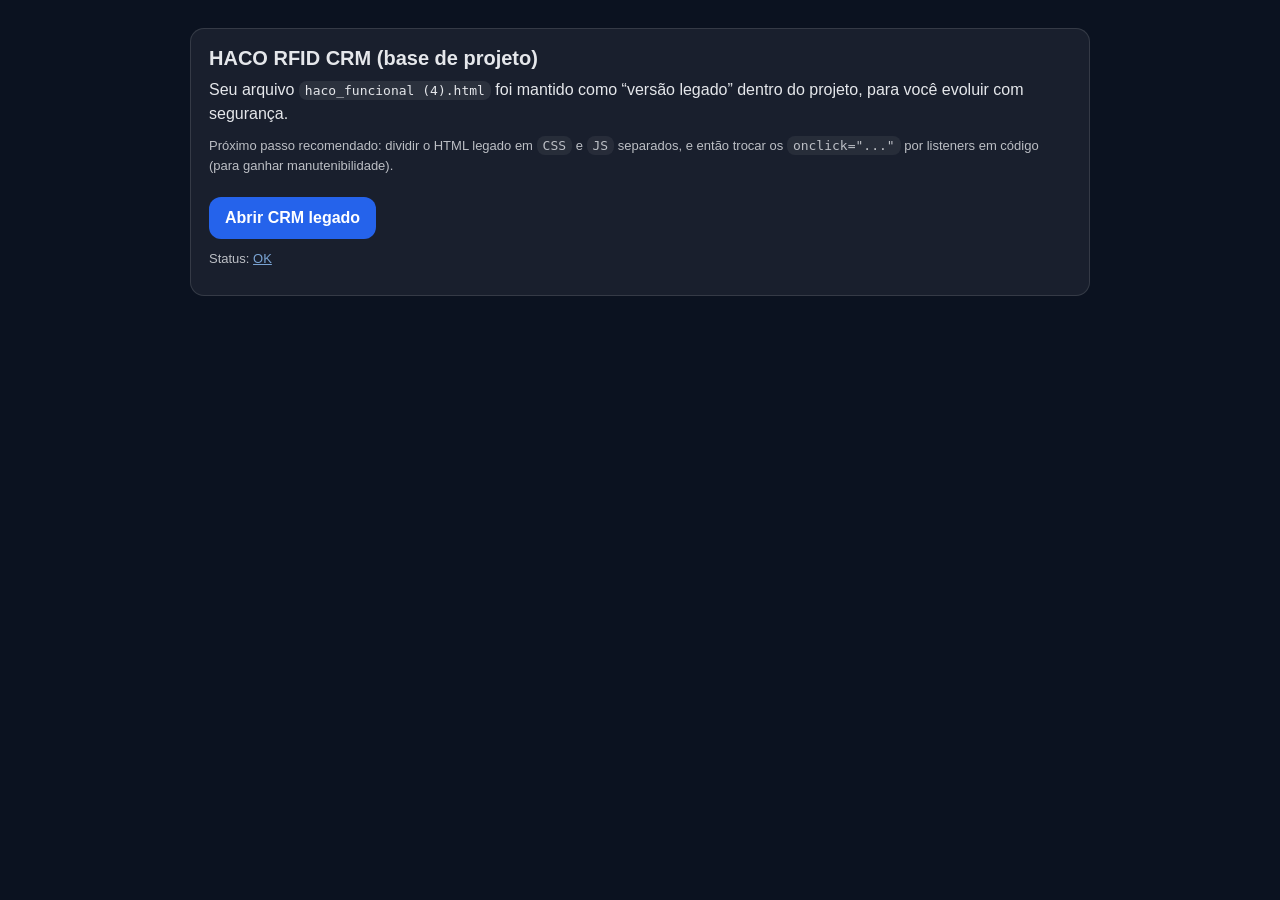
<file: app/templates/index.html>
<!DOCTYPE html>
<html lang="pt-BR">
<head>
    <meta charset="UTF-8">
    <meta name="viewport" content="width=device-width, initial-scale=1.0">
    <title>HACO RFID CRM</title>

    <style>
        body {
            margin: 0;
            font-family: Arial, Helvetica, sans-serif;
            background: #0b1220;
            color: #e5e7eb;
        }
        .wrap {
            max-width: 900px;
            margin: 0 auto;
            padding: 28px 18px;
        }
        .card {
            background: rgba(255,255,255,0.06);
            border: 1px solid rgba(255,255,255,0.12);
            border-radius: 14px;
            padding: 18px;
        }
        h1 { margin: 0 0 8px; font-size: 20px; }
        p { margin: 8px 0; line-height: 1.5; }
        a.btn {
            display: inline-block;
            margin-top: 14px;
            padding: 12px 16px;
            border-radius: 12px;
            background: #2563eb;
            color: #fff;
            text-decoration: none;
            font-weight: 700;
        }
        .small { opacity: 0.8; font-size: 13px; margin-top: 10px; }
        code { background: rgba(255,255,255,0.08); padding: 2px 6px; border-radius: 8px; }
    </style>
</head>
<body>
    <div class="wrap">
        <div class="card">
            <h1>HACO RFID CRM (base de projeto)</h1>
            <p>Seu arquivo <code>haco_funcional (4).html</code> foi mantido como “versão legado” dentro do projeto, para você evoluir com segurança.</p>
            <p class="small">
                Próximo passo recomendado: dividir o HTML legado em <code>CSS</code> e <code>JS</code> separados, e então trocar os
                <code>onclick="..."</code> por listeners em código (para ganhar manutenibilidade).
            </p>
            <a class="btn" href="/crm-legado" target="_blank" rel="noreferrer noopener">Abrir CRM legado</a>
            <p class="small">Status: <a href="/healthz" style="color:#93c5fd;">OK</a></p>
        </div>
    </div>
</body>
</html>
</file>
